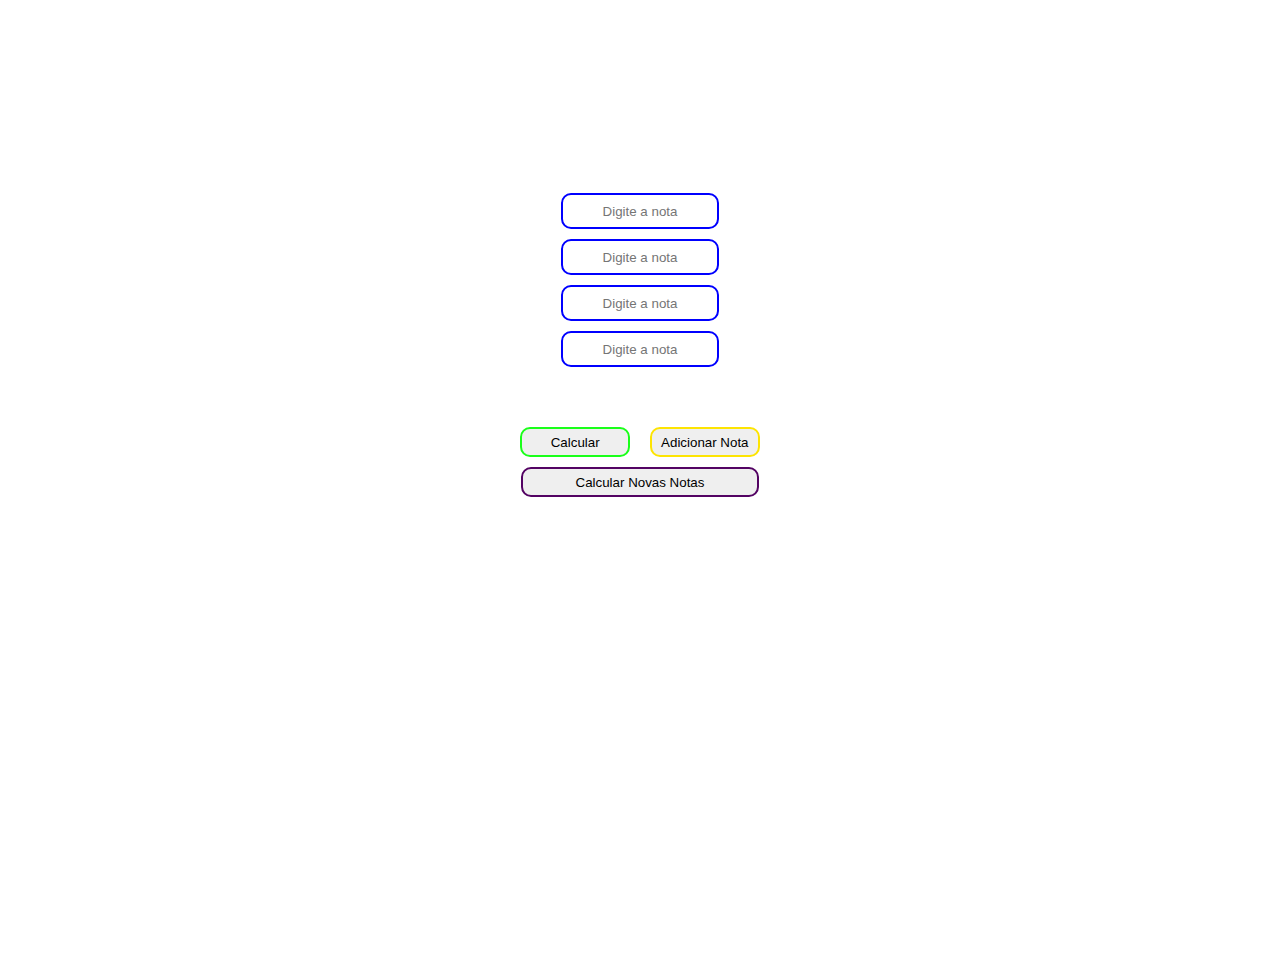
<file: calculadoraMedia/calculadoraMedia.html>
<!DOCTYPE html>
<html lang="pt-br">

<head>
    <meta charset="UTF-8">
    <meta http-equiv="X-UA-Compatible" content="IE=edge">
    <meta name="viewport" content="width=device-width, initial-scale=1.0">
    <link rel="stylesheet" href="style.css"/>
    <title> Calculadora de Média</title>
</head>

<body>
    <div class="container">
        <h1 class="page-title">Calculadora de média</h1>
        <p class="page-subtitle">
            Descubra qual a sua média de nota de todas as provas!
        </p>

        <div class="form-notas">
        <form >
            <input type="text" placeholder="Digite a nota"/>
            <input type="text" placeholder="Digite a nota"/>
            <input type="text" placeholder="Digite a nota"/>
            <input type="text" placeholder="Digite a nota"/>

            <p>O que deseja fazer ?</p>
            <button class="btnCalcular">Calcular</button>
            <button class="btnAddNota">Adicionar Nota</button>
            <button class="btnReset">Calcular Novas Notas</button>
            <h2 class="resultado" id="resultado"></h2>

        </form>
        </div>
        <!-- <img src="https://www.alura.com.br/assets/img/imersoes/dev-2021/logo-imersao-conversor-de-moedas.svg"
            class="page-logo" alt=""> -->
    </div>
    <!-- <a href="https://alura.com.br/" target="_blank">
        <img src="https://www.alura.com.br/assets/img/home/alura-logo.svg" alt="" class="alura-logo">
    </a> -->

    
</body>
    <script src="main.js"></script>
</html>
</file>
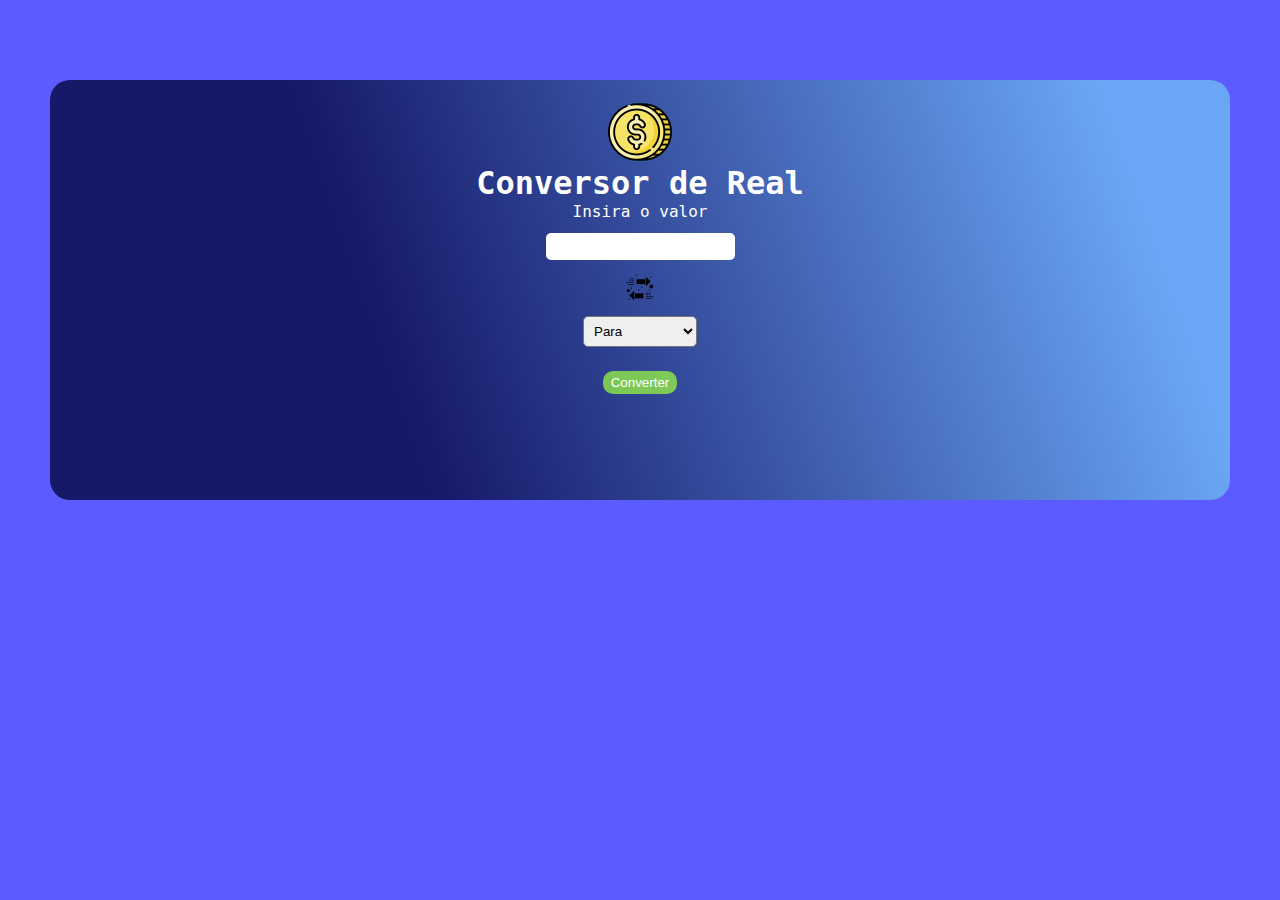
<file: conversorMoedas/conversor.html>
<!DOCTYPE html>
<html lang="en">

<head>
  <meta charset="UTF-8">
  <meta http-equiv="X-UA-Compatible" content="IE=edge">
  <meta name="viewport" content="width=device-width, initial-scale=1.0">
  <link rel="sortcut icon" href="img/moeda-de-dolar.png" type="icon/png" />
  <link rel="stylesheet" href="style.css" />
  <title>Conversor de Real</title>
</head>

<body>
  <div class="container">
    <img src="img/moeda-de-dolar.png"/>
    <h1 class="page-title">
      Conversor de Real
    </h1>

    <form>
      <label for="moeda">Insira o valor</label><br>
      <input type="number" id="valor" /><br>

      <img src="img/transfer.png" />

      <select id="moeda" onchange="Converter();">
        <option value="0">Para</option>
        <option value="1.00">Real</option>
        <option value="5.72">Dólar (E.U.A)</option>
        <option value="6.47">Euro</option>
      </select>
    </form>

    <button type="submit" onclick="Converter()">Converter</button>
    <h2 id="valorConvertido"></h2>
  </div>

</body>
<script src="main.js"></script>

</html>
</file>
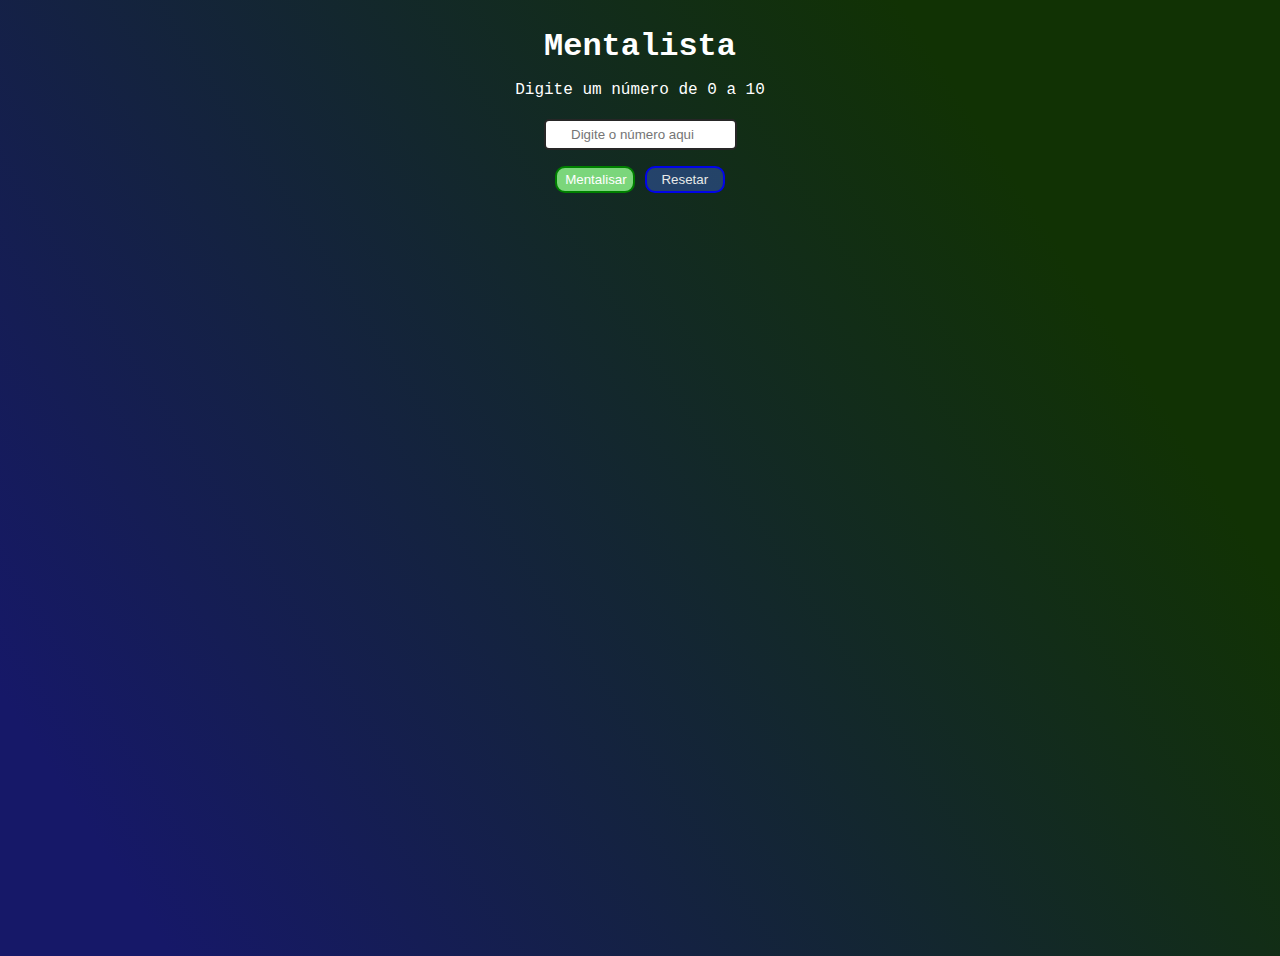
<file: mentalista/mentalista.html>
<!DOCTYPE html>
<html lang="en">
<head>
    <meta charset="UTF-8">
    <meta http-equiv="X-UA-Compatible" content="IE=edge">
    <meta name="viewport" content="width=device-width, initial-scale=1.0">
    <link rel="sortcut icon" href="../mentalista/idea.png" type="icon/png"/>
    <link rel="stylesheet" href="style.css"/>
    <title>O Mentalista</title>
</head>
<body>
    <div class="container">
        <h1 class="page-title">
          Mentalista
        </h1>
       <!-- <img src="https://www.alura.com.br/assets/img/imersoes/dev-2021/logo-imersao-mentalista.svg" class="page-logo" alt=""><br> -->
        <p class="page-subtitle">
          Digite um número de 0 a 10
        </p>
        <input type="number" id="valor" placeholder="Digite o número aqui"  /><br>
        <button class="btnChutar" type="submit" onclick="Chutar()">Mentalisar</button>
        <button class="btnReset" onclick="Reset()" disabled="false" id="btnRecarregar">Resetar</button>
        <h2 class="resultado" id="resultado"></h2>
      </div>
      <!-- <a href="https://alura.com.br/" target="_blank">
        <img src="https://www.alura.com.br/assets/img/home/alura-logo.svg" alt="" class="alura-logo"> -->
      </a>
      <script src="main.js"></script>
</body>
</html>
</file>
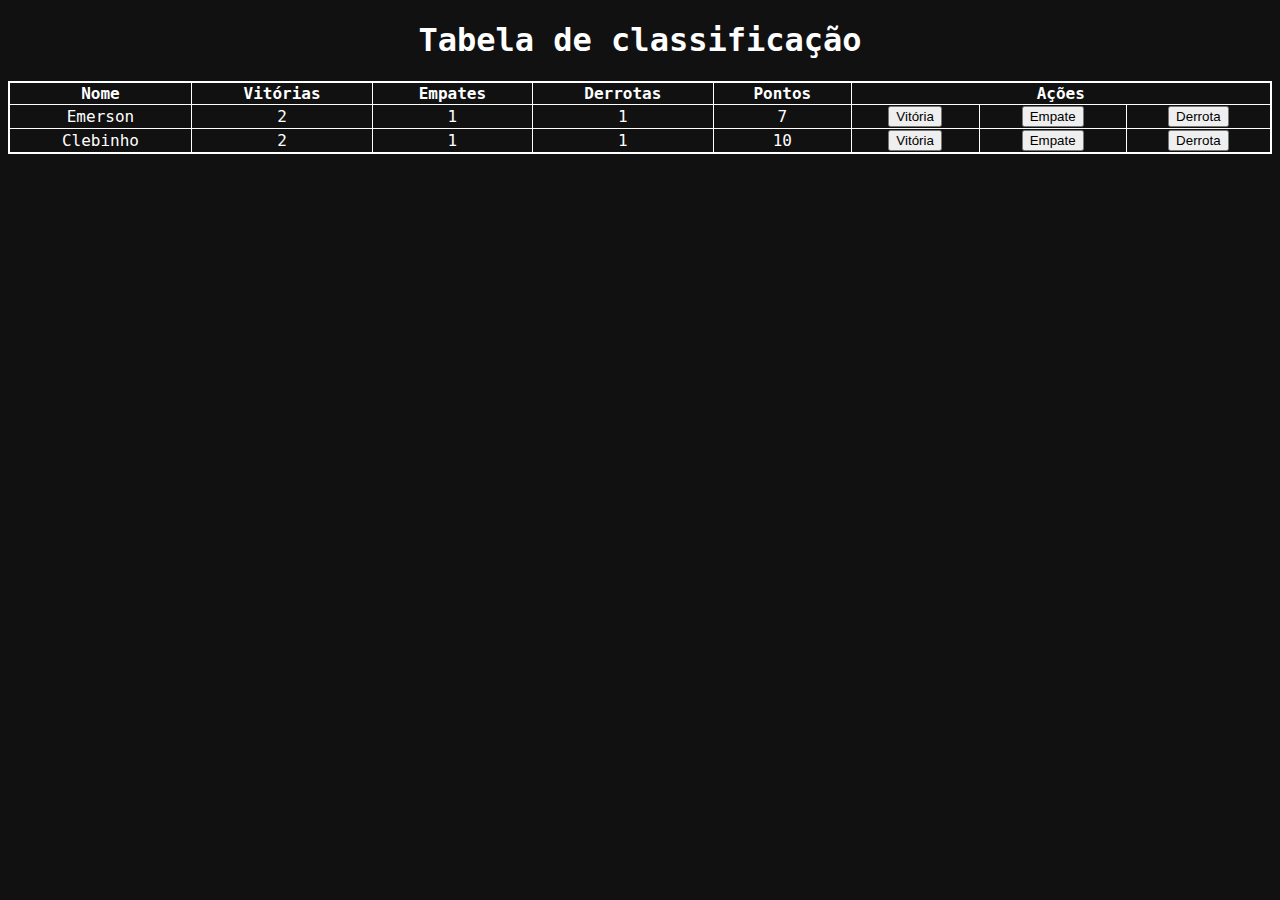
<file: tblClassificaçao/tabela.html>
<!DOCTYPE html>
<html lang="en">

<head>
  <meta charset="UTF-8">
  <meta http-equiv="X-UA-Compatible" content="IE=edge">
  <meta name="viewport" content="width=device-width, initial-scale=1.0">
  <link rel="stylesheet" href="styles.css" />
  <title>Imersão Dev - Aula 06</title>
</head>

<body>
  <h1>Tabela de classificação</h1>

  <table style="width:100%">
    <thead>
      <tr>
        <th>Nome</th>
        <th>Vitórias</th>
        <th>Empates</th>
        <th>Derrotas</th>
        <th>Pontos</th>
        <th colspan="3">Ações</th>
      </tr>
    </thead>
    <tbody id="tabelaJogadores">
      <tr>
        <td>Paulo</td>
        <td></td>
        <td></td>
        <td></td>
        <td></td>
        <td><button onClick="adicionarVitoria()">Vitória</button></td>
        <td><button onClick="adicionarEmpate()">Empate</button></td>
        <td><button onClick="adicionarDerrota()">Derrota</button></td>
      </tr>
      <tr>
        <td>Rafa</td>
        <td></td>
        <td></td>
        <td></td>
        <td></td>
        <td><button onClick="adicionarVitoria()">Vitória</button></td>
        <td><button onClick="adicionarEmpate()">Empate</button></td>
        <td><button onClick="adicionarDerrota()">Derrota</button></td>
      </tr>
    </tbody>
  </table>
  <script src="main.js"></script>
</body>

</html>
</file>
<file: calculadoraMedia/style.css>
body {
    font-family: 'Roboto Mono',monospace;
    min-height: 400px;
    /* background-image: url('https://image.flaticon.com/icons/png/512/201/201635.png'); */
    
    /* background-size: 80vh;
    background-position: center bottom;
    background-repeat: no-repeat; */
    animation-name: mudarCor;
    animation-delay: initial;
    animation-duration: 10s;
    animation-iteration-count: infinite;
    animation-direction: alternate-reverse;
    transition: 1s;
    color: #fff;
  }

  @keyframes mudarCor {
    0% {
      background: linear-gradient(236.86deg, #051c3a 27.26%, #0370ff 96.83%);
      
    }
    
    50%{
      background: linear-gradient(236.86deg, #0370ff 27.26%, #051c3a 96.83%);
      
    }
   
    100%{
      background: linear-gradient(236.86deg, #051c3a 27.26%, #0370ff 96.83%);
      
    }
  }
  
  .container {
    text-align: center;
    padding: 20px;
    height: 100vh;
  }
  
  .page-title {
    
    margin: 0 0 5px;
  }
  
  .page-subtitle {
    
    margin-top: 5px;
  }
  
  /* .page-logo {
    width: 200px;
  }
  
  .alura-logo {
    width: 40px;
    position: absolute;
    top: 10px;
    right: 10px;
  } */

  .form-notas{
    width: 280px;
    margin: 100px auto;
    align-items: center;
    justify-content: center;
    
    display: flex;
    justify-content: space-between;

  }

  input{
    width: 150px;
    height: 30px;
    margin: 5px;
    border-radius: 10px;
    border: 2px solid blue;
    text-align: center;
  }

  button{
    
    width: 110px;
    height: 30px;
    margin: 5px;
    border-radius: 10px;
    border: 2px solid rgb(26, 255, 26);
    cursor: pointer;
  }

  button:hover{
    background-color: rgb(26, 255, 26);
    border: 2px solid #fff;
    transition: 1s;
  }

  .btnAddNota{
    border: 2px solid rgb(253, 228, 2);
  }

  .btnAddNota:hover{
    background-color: rgb(253, 228, 2);
    border: 2px solid #fff;
  }

  .btnReset{
    width: 238px;
    border: 2px solid rgb(83, 3, 99);
  }

  .btnReset:hover{
    background-color: rgb(83, 3, 99);
    border: 2px solid #fff;
    color: #fff;
  }
</file>
<file: conversorMoedas/style.css>
*{
  margin: 0;
  padding: 0;
  box-sizing: 0;
}

body{
  color: #fff;
  
  font-family: "Roboto Mono", monospace;
  background-color: rgba(0, 0, 255, 0.644);
}

.container{
  height: 400px;
  background: linear-gradient(250.86deg, #6aa6f5 10.26%, #161868 70.83%);
  border-radius: 20px;
  text-align: center;
  margin: 80px 50px;
  padding-top: 20px;
}

input{
  text-align: center;
  margin: 12px;
  padding: 6px;
  border-radius: 5px;
  border: none;
}

img{
  display: flex;
  margin-left: auto;
  margin-right: auto;
 
}

select{
  margin: 12px;
  padding: 6px;
  border-radius: 5px;
}

button {
  margin-top: 12px;
  padding: 4px 8px;
  border-radius: 10px;
  border: none;
  background-color: rgba(157, 253, 62, 0.712);
  color: #fff;
}

h2{
  margin-top: 20px;
}

@media screen and (max-width:500px) {
  .container{
    height: 500px;
  }
  
  /* img{
    display: flex;
    margin-left: auto;
    margin-right: auto;
  } */
}
</file>
<file: mentalista/style.css>
body {
    font-family: "Roboto Mono", monospace;
    min-height: 600px;
    /* background-image: url("https://www.alura.com.br/assets/img/imersoes/dev-2021/dia-03-mentalista.png"); */
    background: linear-gradient(236.86deg, #113204 20.00%, #161868 91.00%);
    background-color: #000000;
    background-size: cover;
    background-position: center bottom;
    background-repeat: no-repeat;
  }
  
  .container {
    text-align: center;
    padding: 20px;
    height: 100vh;
  }
  
  .page-title {
    color: #ffffff;
    margin: 0 0 5px;
  }
  
  .page-subtitle {
    color: #ffffff;
    margin-top: 16px;
  }
  
  .page-logo {
    width: 200px;
  }
  
  .alura-logo {
    width: 40px;
    position: absolute;
    top: 10px;
    right: 10px;
  }
  
  @media (max-height: 500px) {
    body {
      min-height: 800px;
    }
  }
  
  input {
    margin: 4px;
    padding: 6px;
    border-radius: 5px;
    border: none;
    border: solid 2px #262626;
    text-align: center;
  }
  
  button {
    width: 80px;
    margin-top: 12px;
    padding: 4px 8px;
    border-radius: 10px;
    border: none;
    color: #fff;

  }

  .btnChutar {
    border: solid 2px green;
    background-color: rgb(123, 214, 123);
  }

  .btnReset{
    border:solid 2px blue;
    background-color: cornflowerblue;
  }

  button:disabled {
    opacity: 0.9;  
    background-color: rgba(65, 105, 225, 0.438);

  }


  .resultado {
    color: #ffffff;
    text-align: center;
    margin-top: 16px;
  }
</file>
<file: tblClassificaçao/styles.css>
* {
    text-align: center;
  }
  
  body {
    font-family: "Roboto Mono", monospace;
    min-height: 400px;
    background-image: url("https://www.alura.com.br/assets/img/imersoes/dev-2021/tabela-classificacao-bg.png");
    background-color: #111;
    background-size: 100%;
    background-position: center;
    background-repeat: no-repeat;
  }
  
  .container {
    text-align: center;
    padding: 20px;
    height: 100vh;
  }
  
  .page-title {
    color: #ffffff;
    margin: 0 0 5px;
  }
  
  .page-subtitle {
    color: #ffffff;
    margin-top: 5px;
  }
  
  .page-logo {
    width: 200px;
  }
  
  .alura-logo {
    width: 40px;
    position: absolute;
    top: 10px;
    right: 10px;
  }
  
  table {
    border: 2px solid white;
    border-collapse: collapse;
  }
  
  h1 {
    color: white;
  }
  
  th,
  tr,
  td {
    border: solid 1px white;
    color: white;
  }
</file>
